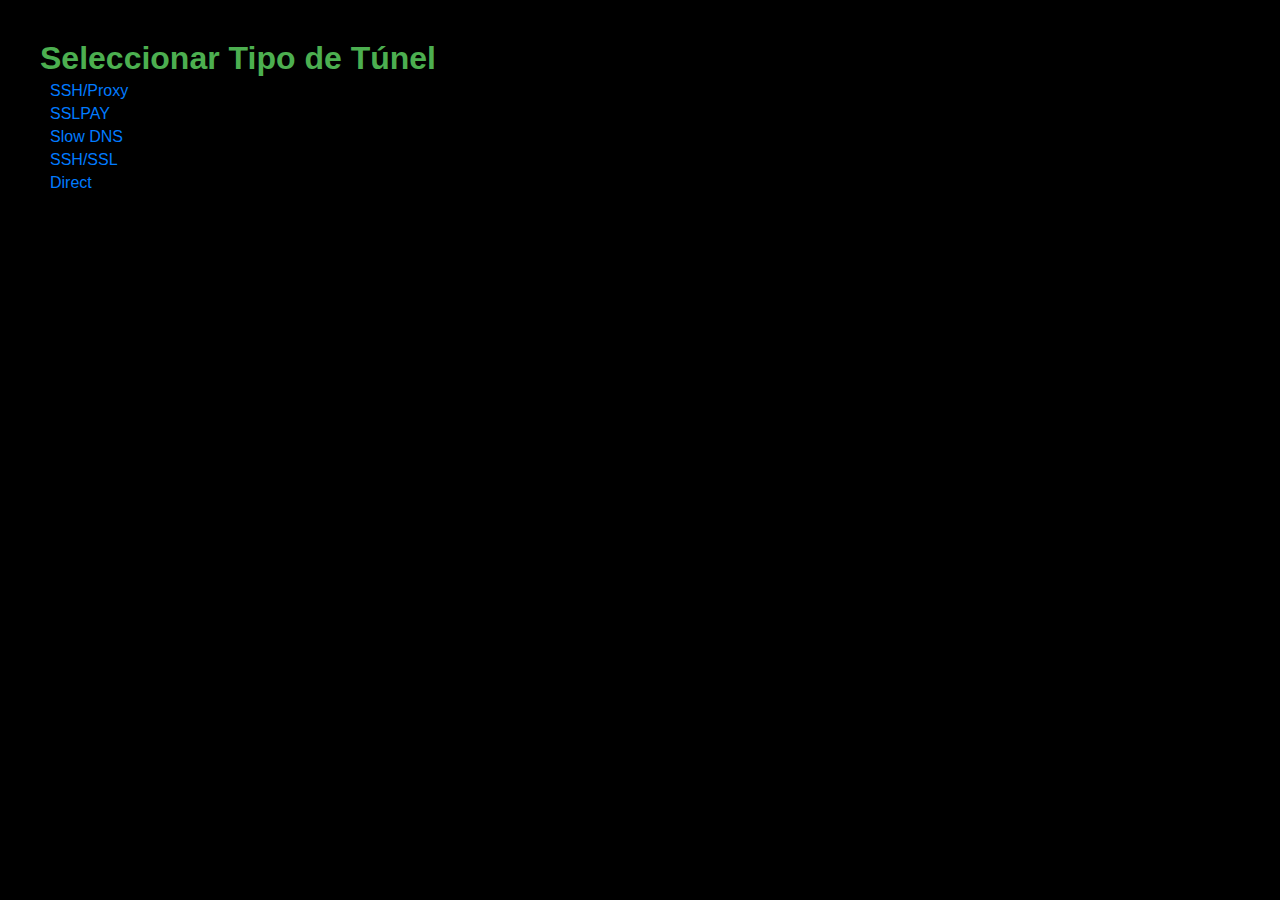
<file: gen2/index.html>
<!DOCTYPE html>
<html lang="es">
<head>
    <meta charset="UTF-8">
    <meta name="viewport" content="width=device-width, initial-scale=1.0">
    <title>Seleccionar Tipo de Túnel</title>
     <style>
 
        h1 {
            color: #4CAF50;
        }
        ul {
            list-style-type: none;
            padding: 0;
        }
        ul li {
            margin: 5px 0;
        }
        ul li a {
            text-decoration: none;
            color: #007BFF;
            padding: 5px 10px;
            border-radius: 5px;
        }
        ul li a.selected {
            background-color: #007BFF;
            color: white;
        }
.hidden {
    display: none;
}

        * {
            margin: 0;
            padding: 0;
            box-sizing: border-box;
            font-family: 'Orbitron', sans-serif;
        }

        @keyframes neonPulse {
            0% { box-shadow: 0 0 5px #0ff, 0 0 10px #0ff, 0 0 20px #0ff; }
            50% { box-shadow: 0 0 10px #f0f, 0 0 20px #f0f, 0 0 40px #f0f; }
            100% { box-shadow: 0 0 5px #0ff, 0 0 10px #0ff, 0 0 20px #0ff; }
        }

        @keyframes borderFlow {
            0% { background-position: 0% 0%; }
            100% { background-position: 200% 0%; }
        }

        body {
            font-family: Arial, sans-serif;
    margin: 20px;
    padding: 20px;
    background-color: #000;
        }

        .container {
            background: #fff;
    padding: 20px;
    border-radius: 5px;
    box-shadow: 0 0 10px rgba(0, 0, 0, 0.1);
        }

        .form-container {
            position: absolute;
            width: 100%;
            height: 100%;
            transform-style: preserve-3d;
            transition: transform 0.8s;
        }

        .form-container.flip {
            transform: rotateY(180deg);
        }

        .login-form, .signup-form {
            position: absolute;
            width: 100%;
            height: 100%;
            padding: 40px;
            backface-visibility: hidden;
            background: rgba(0, 0, 0, 0.9);
            border: 2px solid transparent;
            border-radius: 15px;
            animation: neonPulse 2s infinite;
            backdrop-filter: blur(10px);
        }

        .signup-form {
            transform: rotateY(180deg);
        }

        .form-container::before {
            content: '';
            position: absolute;
            top: -2px;
            left: -2px;
            right: -2px;
            bottom: -2px;
            background: linear-gradient(90deg, #0ff, #f0f, #0ff);
            background-size: 200% 100%;
            animation: borderFlow 2s linear infinite;
            border-radius: 15px;
            z-index: -1;
        }

        h2 {
            color: #0ff;
            text-align: center;
            margin-bottom: 30px;
            text-shadow: 0 0 10px #0ff;
        }

        .input-group {
            margin-bottom: 25px;
            position: relative;
            z-index: 2;
        }

        input {
            width: 100%;
            padding: 12px;
            background: rgba(0, 255, 255, 0.1);
            border: 1px solid #0ff;
            color: #000000;
            border-radius: 5px;
            outline: none;
            transition: all 0.3s;
        }

        input:focus {
            box-shadow: 0 0 15px #0ff;
        }

        button {
            width: 100%;
            padding: 12px;
            background: linear-gradient(90deg, #0ff, #f0f);
            border: none;
            color: #000;
            font-weight: bold;
            border-radius: 5px;
            cursor: pointer;
            transition: all 0.3s;
            position: relative;
            z-index: 2;
        }

        button:hover {
            transform: scale(1.05);
            box-shadow: 0 0 20px #f0f;
        }

        .switch-form {
            color: #0ff;
            text-align: center;
            margin-top: 20px;
            cursor: pointer;
            text-decoration: underline;
            position: relative;
            z-index: 2;
        }

        .switch-form:hover {
            color: #f0f;
            text-shadow: 0 0 10px #f0f;
        }

        .ai-logo {
            position: absolute;
            top: 20px;
            left: 50%;
            transform: translateX(-50%);
            width: 100px;
            height: 100px;
            border: 2px solid #0ff;
            border-radius: 50%;
            display: flex;
            justify-content: center;
            align-items: center;
            animation: neonPulse 2s infinite;
            z-index: 2;
        }

        @keyframes matrixRain {
            0% { transform: translateY(-100%); }
            100% { transform: translateY(100vh); }
        }

        .matrix-rain {
            position: fixed;
            top: 0;
            left: 0;
            width: 100%;
            height: 100%;
            pointer-events: none;
            z-index: 0;
            background: transparent;
        }

        .matrix-column {
            position: absolute;
            width: 20px;
            font-family: monospace;
            font-size: 20px;
            color: #0f0;
            opacity: 0.8;
            transform: translateY(-100%);
            animation: matrixRain linear infinite;
            white-space: nowrap;
        }
    </style>
    

    <script>
        function setTunnel(tunnel) {
            document.cookie = "selectedTunnel=" + tunnel + "; path=/";
            loadContent(tunnel);
            highlightSelectedTunnel(tunnel); // Resaltar el túnel seleccionado
        }

        function getSelectedTunnel() {
            const name = "selectedTunnel=";
            const decodedCookie = decodeURIComponent(document.cookie);
            const ca = decodedCookie.split(';');
            for (let i = 0; i < ca.length; i++) {
                const c = ca[i].trim();
                if (c.indexOf(name) === 0) {
                    return c.substring(name.length, c.length);
                }
            }
            return "";
        }

        function loadContent(tunnel) {
            const xhr = new XMLHttpRequest();
            xhr.open('GET', tunnel, true);
            xhr.onload = function() {
                if (this.status === 200) {
                    document.getElementById('content').innerHTML = this.responseText;
                    // Agregar un manejador para el formulario cargado
                    const form = document.getElementById('serverForm');
                    if (form) {
                        form.addEventListener('submit', function(e) {
                            e.preventDefault(); // Evita el envío tradicional del formulario
                            const formData = new FormData(form);
                            fetch('process.php', {
                                method: 'POST',
                                body: formData
                            })
                            .then(response => response.text())
                            .then(data => {
                                document.getElementById('result').innerHTML = data; // Muestra la respuesta
                            })
                            .catch(error => console.error('Error:', error));
                        });
                    }
                } else {
                    document.getElementById('content').innerHTML = 'Error al cargar el archivo.';
                }
            };
            xhr.send();
        }

        function highlightSelectedTunnel(tunnel) {
            const links = document.querySelectorAll("ul li a");
            links.forEach(link => {
                link.classList.remove("selected");
                if (link.href.includes(tunnel)) {
                    link.classList.add("selected"); // Añadir clase 'selected' al enlace correspondiente
                }
            });
        }

        window.onload = function() {
            const selectedTunnel = getSelectedTunnel();
            if (selectedTunnel) {
                loadContent(selectedTunnel); // Cargar contenido previo
                highlightSelectedTunnel(selectedTunnel); // Resaltar el enlace seleccionado
            }
        };
    </script>
</head>
<body>
    <h1>Seleccionar Tipo de Túnel</h1>
    <ul>
        <li><a href="form_ssh_proxy.html" onclick="setTunnel('form_ssh_proxy.html'); return false;">SSH/Proxy</a></li>
        <li><a href="form_sslpay.html" onclick="setTunnel('form_sslpay.html'); return false;">SSLPAY</a></li>
        <li><a href="form_slow_dns.html" onclick="setTunnel('form_slow_dns.html'); return false;">Slow DNS</a></li>
        <li><a href="form_ssh_ssl.html" onclick="setTunnel('form_ssh_ssl.html'); return false;">SSH/SSL</a></li>
        <li><a href="form_direct.html" onclick="setTunnel('form_direct.html'); return false;">Direct</a></li>
    </ul>
    <div id="content">
        <!-- Aquí se cargará el contenido de los archivos HTML -->
    </div>
    <div id="result">
        <!-- Aquí se mostrará la respuesta de process.php -->
    </div>
</body>
<script>
    function flipForm() {
        document.getElementById('formContainer').classList.toggle('flip');
    }

    function createMatrixRain() {
        const container = document.getElementById('matrixRain');
        const characters = 'ABCDEFGHIJKLMNOPQRSTUVWXYZ0123456789@#$%^&*';
        const columns = Math.floor(window.innerWidth / 20);

        for (let i = 0; i < columns; i++) {
            const column = document.createElement('div');
            column.className = 'matrix-column';
            column.style.left = i * 20 + 'px';
            column.style.animationDuration = Math.random() * 2 + 1 + 's';
            column.style.animationDelay = Math.random() * 2 + 's';

            let text = '';
            const columnHeight = Math.floor(Math.random() * 20 + 10);
            for (let j = 0; j < columnHeight; j++) {
                text += characters[Math.floor(Math.random() * characters.length)] + '\n';
            }
            column.textContent = text;

            container.appendChild(column);
        }
    }

    // Inicializa o efeito Matrix
    createMatrixRain();

    // Recria o efeito quando a janela é redimensionada
    window.addEventListener('resize', () => {
        const container = document.getElementById('matrixRain');
        container.innerHTML = '';
        createMatrixRain();
    });

    // Atualização periódica dos caracteres
    setInterval(() => {
        const columns = document.querySelectorAll('.matrix-column');
        const characters = 'ABCDEFGHIJKLMNOPQRSTUVWXYZ0123456789@#$%^&*';
        
        columns.forEach(column => {
            let text = '';
            const columnHeight = Math.floor(Math.random() * 20 + 10);
            for (let j = 0; j < columnHeight; j++) {
                text += characters[Math.floor(Math.random() * characters.length)] + '\n';
            }
            column.textContent = text;
        });
    }, 5000);
</script>
</html>
</file>
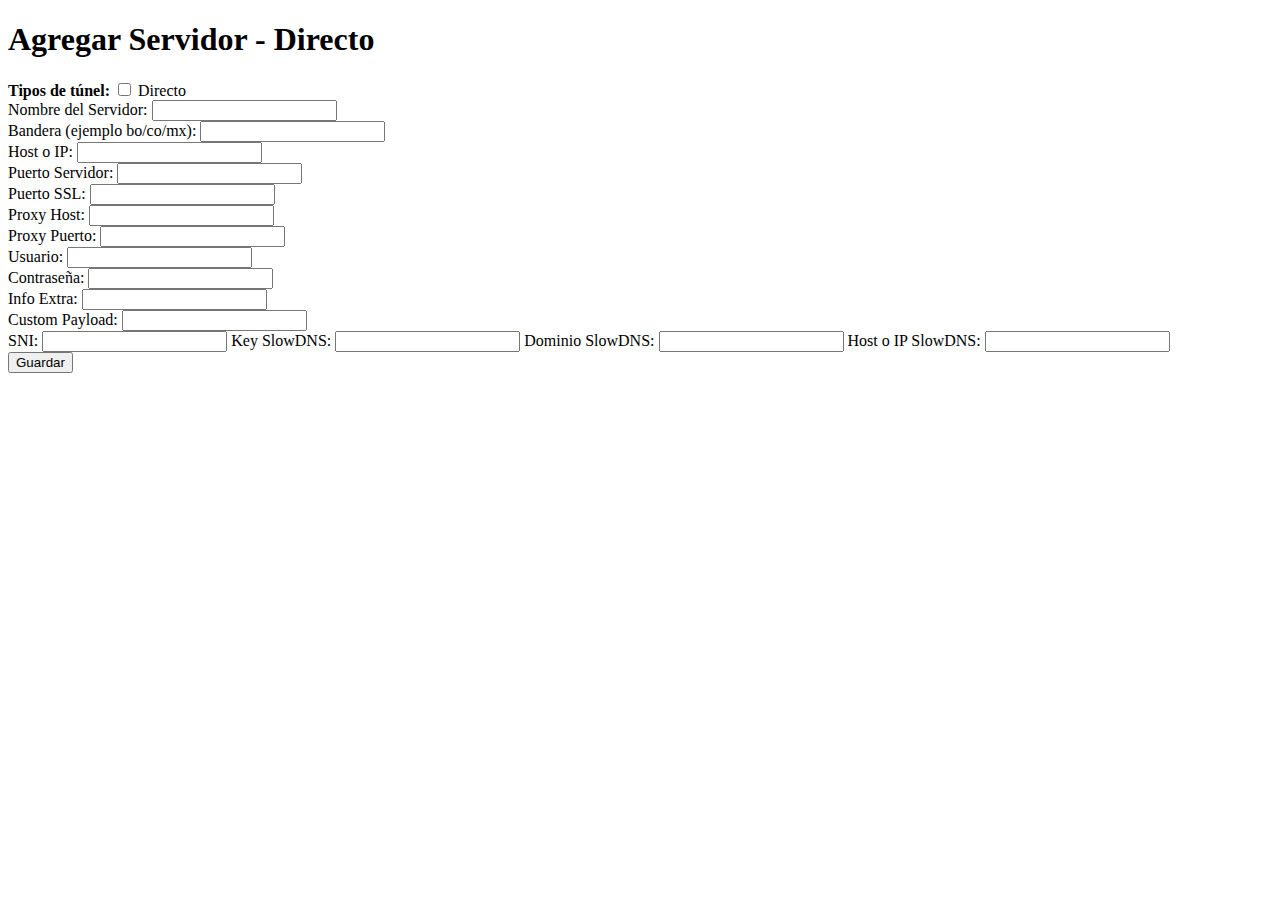
<file: gen2/form_direct.html>
<!DOCTYPE html>
<html lang="es">
<head>
    <meta charset="UTF-8">
    <meta name="viewport" content="width=device-width, initial-scale=1.0">
    <title>Agregar Servidor - Directo</title>
 
</head>
<body>
 
    <div class="container">
        <h1>Agregar Servidor - Directo</h1>
        <form id="serverForm" action="process.php" method="POST">
            
            <div class="tunnel-types hidden"> <!-- Clase 'hidden' para ocultar -->
                <label><strong>Tipos de túnel:</strong></label>
                <input type="checkbox" id="useDirect" name="useDirect" checked>
                <label for="useDirect">Directo</label><br>
            </div>
            <div class="input-group">
                <label for="sName">Nombre del Servidor:</label>
                <input type="text" id="sName" name="sName" required>
            </div>

            <div class="input-group">
                <label for="sFlag">Bandera (ejemplo bo/co/mx):</label>
                <input type="text" id="sFlag" name="sFlag" maxlength="2" required>
            </div>

            <div class="input-group">
                <label for="sHost">Host o IP:</label>
                <input type="text" id="sHost" name="sHost" required>
            </div>

            <div class="input-group">
                <label for="sPort">Puerto Servidor:</label>
                <input type="number" id="sPort" name="sPort">
            </div>

            <div class="input-group">
                <label for="sslPort">Puerto SSL:</label>
                <input type="number" id="sslPort" name="sslPort">
            </div>

            <div class="input-group">
                <label for="rHost">Proxy Host:</label>
                <input type="text" id="rHost" name="rHost">
            </div>

            <div class="input-group">
                <label for="rPort">Proxy Puerto:</label>
                <input type="number" id="rPort" name="rPort">
            </div>

            <div class="input-group">
                <label for="user">Usuario:</label>
                <input type="text" id="user" name="user">
            </div>

            <div class="input-group">
                <label for="pass">Contraseña:</label>
                <input type="password" id="pass" name="pass">
            </div>

            <div class="input-group">
                <label for="sInfo">Info Extra:</label>
                <input type="text" id="sInfo" name="sInfo">
            </div>

            <div class="input-group">
                <label for="cPayload">Custom Payload:</label>
                <input type="text" id="cPayload" name="cPayload">
            </div>

 
        <!-- Campos ocultos -->
        <div class="hidden">
            <label for="sni">SNI:</label>
            <input type="text" id="sni" name="sni" >
    
            <label for="pubkey">Key SlowDNS:</label>
            <input type="text" id="pubkey" name="pubkey" >

            <label for="ns">Dominio SlowDNS:</label>
            <input type="text" id="ns" name="ns" >

            <label for="dns">Host o IP SlowDNS:</label>
            <input type="text" id="dns" name="dns" >
        </div>

            <button type="submit">Guardar</button>
        </form>

        <div id="result"></div>
    </div>

    <script>
        document.getElementById('serverForm').addEventListener('submit', function(e) {
            e.preventDefault(); // Evita que se envíe el formulario de manera tradicional
            
            const formData = new FormData(this);
            
            fetch('process.php', {
                method: 'POST',
                body: formData
            })
            .then(response => response.text())
            .then(data => {
                // Muestra la respuesta en la página
                document.getElementById('result').innerHTML = '<div>' + data + '</div>';
                
                // Guardar la selección del checkbox
                localStorage.setItem('useDirect', document.getElementById('useDirect').checked);
            })
            .catch(error => console.error('Error:', error));
        });

        // Al cargar la página, verificar si hay datos guardados
        window.addEventListener('DOMContentLoaded', () => {
            const useDirect = localStorage.getItem('useDirect') === 'true';
            document.getElementById('useDirect').checked = useDirect;
        });
    </script>
</body>
</html>
</file>
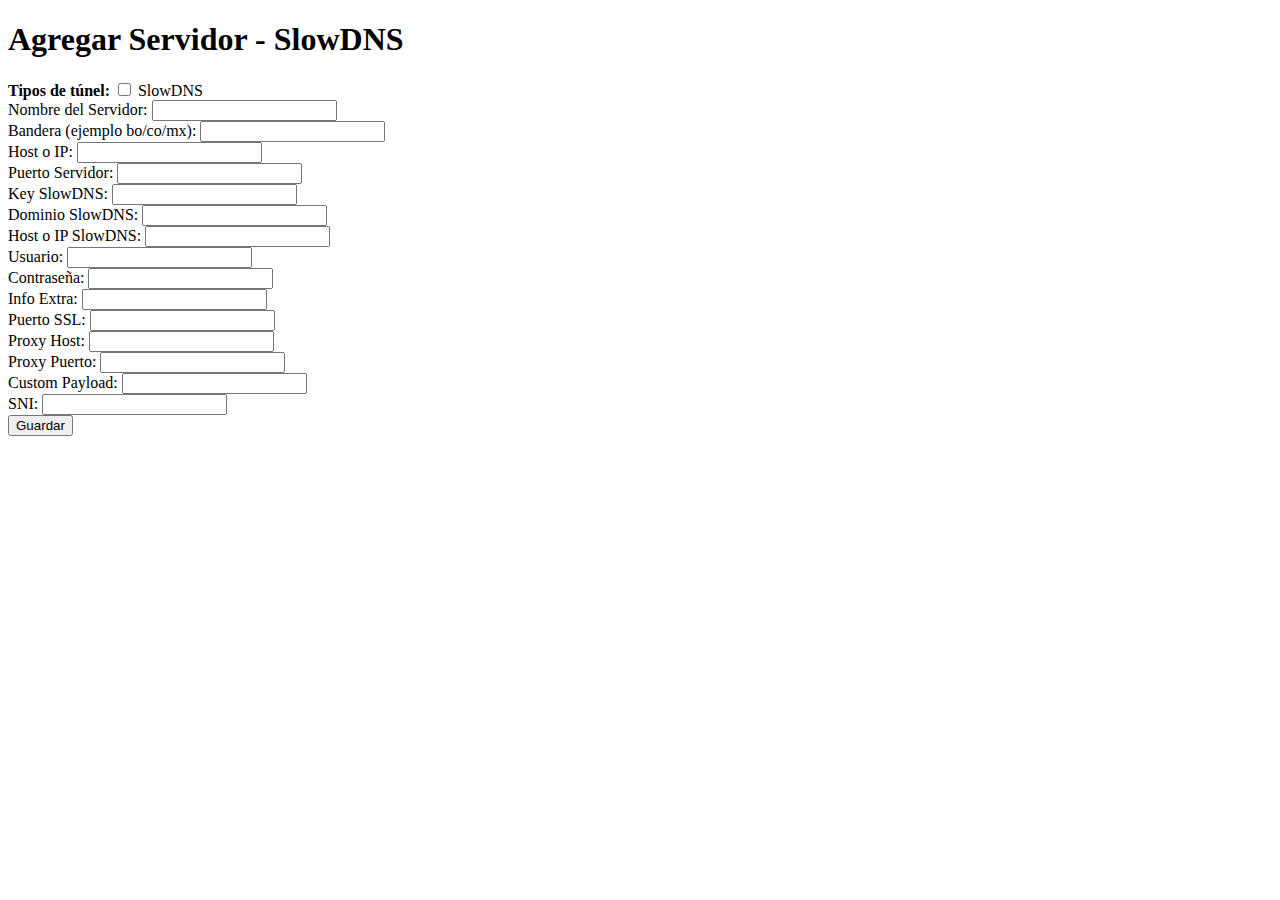
<file: gen2/form_slow_dns.html>
<!DOCTYPE html>
<html lang="es">
<head>
    <meta charset="UTF-8">
    <meta name="viewport" content="width=device-width, initial-scale=1.0">
    <title>Agregar Servidor - SlowDNS</title>

</head>
<body>
 
    <div class="container">
        <h1>Agregar Servidor - SlowDNS </h1>
        <form id="serverForm" action="process.php" method="POST">
            
                        <div class="tunnel-types hidden"> <!-- Clase 'hidden' para ocultar -->

                <label><strong>Tipos de túnel:</strong></label>
                <input type="checkbox" id="mahina" name="mahina" checked>
                <label for="mahina">SlowDNS</label><br>
            </div>
            <div class="input-group">
                <label for="sName">Nombre del Servidor:</label>
                <input type="text" id="sName" name="sName" required>
            </div>

            <div class="input-group">
                <label for="sFlag">Bandera (ejemplo bo/co/mx):</label>
                <input type="text" id="sFlag" name="sFlag" maxlength="2" required>
            </div>

            <div class="input-group">
                <label for="sHost">Host o IP:</label>
                <input type="text" id="sHost" name="sHost" required>
            </div>

            <div class="input-group">
                <label for="sPort">Puerto Servidor:</label>
                <input type="number" id="sPort" name="sPort">
            </div>


            <div class="input-group">
              
            <label for="pubkey">Key SlowDNS:</label>
            <input type="text" id="pubkey" name="pubkey" >
            </div>

            <div class="input-group">
                <label for="ns">Dominio SlowDNS:</label>
                <input type="text" id="ns" name="ns" >
            </div>

            <div class="input-group">
                <label for="dns">Host o IP SlowDNS:</label>
                <input type="text" id="dns" name="dns" >
            </div>
               

            <div class="input-group">
                <label for="user">Usuario:</label>
                <input type="text" id="user" name="user">
            </div>

            <div class="input-group">
                <label for="pass">Contraseña:</label>
                <input type="password" id="pass" name="pass">
            </div>

            <div class="input-group">
                <label for="sInfo">Info Extra:</label>
                <input type="text" id="sInfo" name="sInfo">
            </div>

       
       <!-- Campos ocultos -->
       <div class="hidden">
        <div class="input-group">
            <label for="sslPort">Puerto SSL:</label>
            <input type="number" id="sslPort" name="sslPort">
        </div>

        <div class="input-group">
            <label for="rHost">Proxy Host:</label>
            <input type="text" id="rHost" name="rHost">
        </div>

        <div class="input-group">
            <label for="rPort">Proxy Puerto:</label>
            <input type="number" id="rPort" name="rPort">
        </div>
        <div class="input-group">
            <label for="cPayload">Custom Payload:</label>
            <input type="text" id="cPayload" name="cPayload">
        </div>
        <div class="input-group">
            <label for="sni">SNI:</label>
            <input type="text" id="sni" name="sni" >
        </div>
      
        
    </div>

            <button type="submit">Guardar</button>
        </form>

        <div id="result"></div>
    </div>

    <script>
        document.getElementById('serverForm').addEventListener('submit', function(e) {
            e.preventDefault(); // Evita que se envíe el formulario de manera tradicional
            
            const formData = new FormData(this);
            
            fetch('process.php', {
                method: 'POST',
                body: formData
            })
            .then(response => response.text())
            .then(data => {
                // Muestra la respuesta en la página
                document.getElementById('result').innerHTML = '<div>' + data + '</div>';
                
                // Guardar la selección del checkbox
                localStorage.setItem('mahina', document.getElementById('mahina').checked);
            })
            .catch(error => console.error('Error:', error));
        });

        // Al cargar la página, verificar si hay datos guardados
        window.addEventListener('DOMContentLoaded', () => {
            const mahina = localStorage.getItem('mahina') === 'true';
            document.getElementById('mahina').checked = mahina;
        });
    </script>
</body>
</html>
</file>
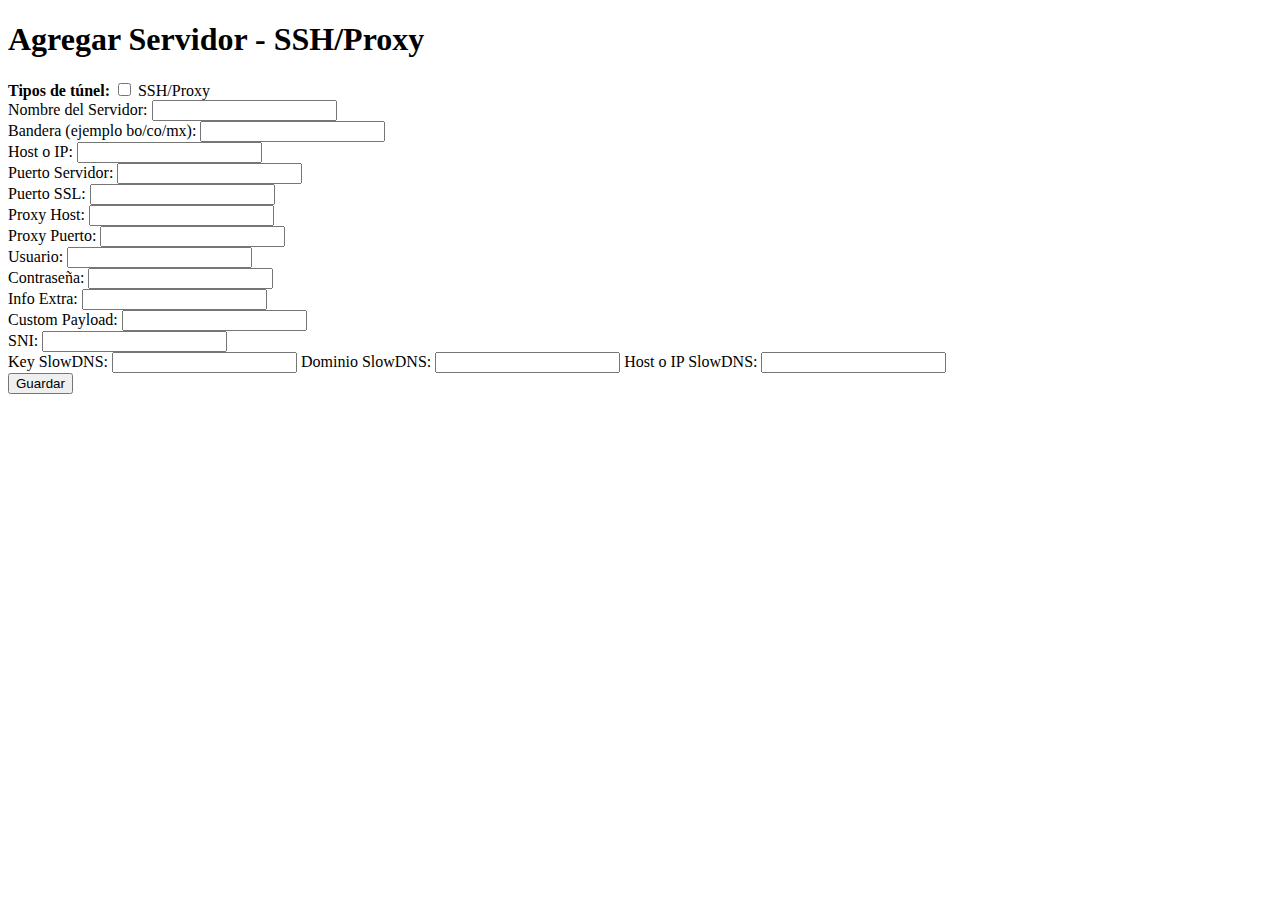
<file: gen2/form_ssh_proxy.html>
<!DOCTYPE html>
<html lang="es">
<head>
    <meta charset="UTF-8">
    <meta name="viewport" content="width=device-width, initial-scale=1.0">
    <title>Agregar Servidor - SSH/Proxy</title>
  </head>
<body>
 
    <div class="container">
        <h1>Agregar Servidor - SSH/Proxy</h1>
        <form id="serverForm" action="process.php" method="POST">
            
                        <div class="tunnel-types hidden"> <!-- Clase 'hidden' para ocultar -->

                <label><strong>Tipos de túnel:</strong></label>
                <input type="checkbox" id="useInject" name="useInject" checked>
                <label for="useInject">SSH/Proxy</label><br>
            </div>
            <div class="input-group">
                <label for="sName">Nombre del Servidor:</label>
                <input type="text" id="sName" name="sName" required>
            </div>

            <div class="input-group">
                <label for="sFlag">Bandera (ejemplo bo/co/mx):</label>
                <input type="text" id="sFlag" name="sFlag" maxlength="2" required>
            </div>

            <div class="input-group">
                <label for="sHost">Host o IP:</label>
                <input type="text" id="sHost" name="sHost" required>
            </div>

            <div class="input-group">
                <label for="sPort">Puerto Servidor:</label>
                <input type="number" id="sPort" name="sPort">
            </div>

            <div class="input-group">
                <label for="sslPort">Puerto SSL:</label>
                <input type="number" id="sslPort" name="sslPort">
            </div>

            <div class="input-group">
                <label for="rHost">Proxy Host:</label>
                <input type="text" id="rHost" name="rHost">
            </div>

            <div class="input-group">
                <label for="rPort">Proxy Puerto:</label>
                <input type="number" id="rPort" name="rPort">
            </div>

            <div class="input-group">
                <label for="user">Usuario:</label>
                <input type="text" id="user" name="user">
            </div>

            <div class="input-group">
                <label for="pass">Contraseña:</label>
                <input type="password" id="pass" name="pass">
            </div>

            <div class="input-group">
                <label for="sInfo">Info Extra:</label>
                <input type="text" id="sInfo" name="sInfo">
            </div>

            <div class="input-group">
                <label for="cPayload">Custom Payload:</label>
                <input type="text" id="cPayload" name="cPayload">
            </div>

            <div class="input-group">
                <label for="sni">SNI:</label>
                <input type="text" id="sni" name="sni" >
        
            </div>
       <!-- Campos ocultos -->
       <div class="hidden">
        <label for="pubkey">Key SlowDNS:</label>
        <input type="text" id="pubkey" name="pubkey" >

        <label for="ns">Dominio SlowDNS:</label>
        <input type="text" id="ns" name="ns" >

        <label for="dns">Host o IP SlowDNS:</label>
        <input type="text" id="dns" name="dns" >
    </div>

            <button type="submit">Guardar</button>
        </form>

        <div id="result"></div>
    </div>

    <script>
        document.getElementById('serverForm').addEventListener('submit', function(e) {
            e.preventDefault(); // Evita que se envíe el formulario de manera tradicional
            
            const formData = new FormData(this);
            
            fetch('process.php', {
                method: 'POST',
                body: formData
            })
            .then(response => response.text())
            .then(data => {
                // Muestra la respuesta en la página
                document.getElementById('result').innerHTML = '<div>' + data + '</div>';
                
                // Guardar la selección del checkbox
                localStorage.setItem('useInject', document.getElementById('useInject').checked);
            })
            .catch(error => console.error('Error:', error));
        });

        // Al cargar la página, verificar si hay datos guardados
        window.addEventListener('DOMContentLoaded', () => {
            const useInject = localStorage.getItem('useInject') === 'true';
            document.getElementById('useInject').checked = useInject;
        });
    </script>
</body>
</html>
</file>
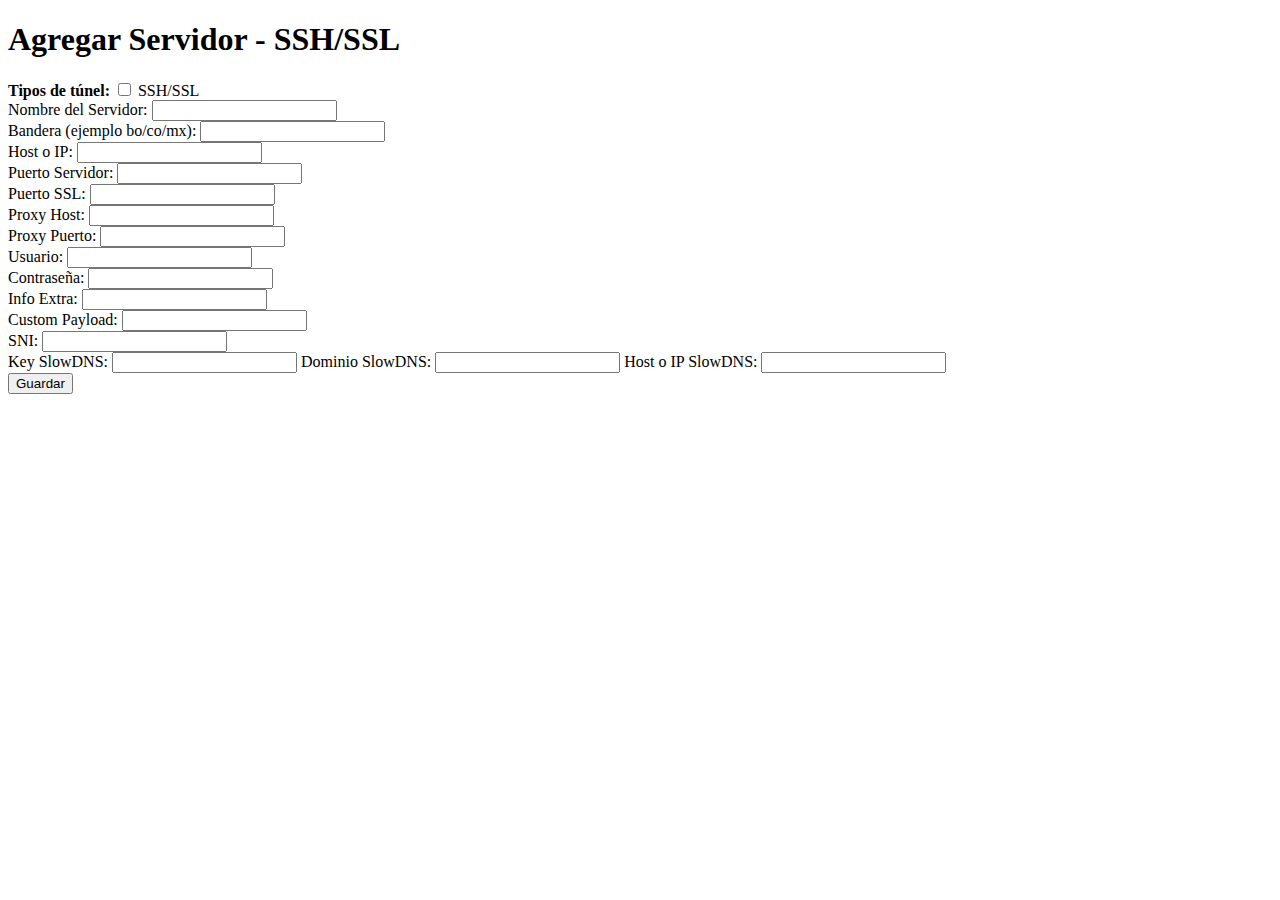
<file: gen2/form_ssh_ssl.html>
<!DOCTYPE html>
<html lang="es">
<head>
    <meta charset="UTF-8">
    <meta name="viewport" content="width=device-width, initial-scale=1.0">
    <title>Agregar Servidor - SSH/SSL</title>

</head>
<body>
 
    <div class="container">
        <h1>Agregar Servidor - SSH/SSL</h1>
        <form id="serverForm" action="process.php" method="POST">
            
                        <div class="tunnel-types hidden"> <!-- Clase 'hidden' para ocultar -->

                <label><strong>Tipos de túnel:</strong></label>
                <input type="checkbox" id="useSSL" name="useSSL" checked>
                <label for="useSSL">SSH/SSL</label><br>
            </div>
            <div class="input-group">
                <label for="sName">Nombre del Servidor:</label>
                <input type="text" id="sName" name="sName" required>
            </div>

            <div class="input-group">
                <label for="sFlag">Bandera (ejemplo bo/co/mx):</label>
                <input type="text" id="sFlag" name="sFlag" maxlength="2" required>
            </div>

            <div class="input-group">
                <label for="sHost">Host o IP:</label>
                <input type="text" id="sHost" name="sHost" required>
            </div>

            <div class="input-group">
                <label for="sPort">Puerto Servidor:</label>
                <input type="number" id="sPort" name="sPort">
            </div>

            <div class="input-group">
                <label for="sslPort">Puerto SSL:</label>
                <input type="number" id="sslPort" name="sslPort">
            </div>

            <div class="input-group">
                <label for="rHost">Proxy Host:</label>
                <input type="text" id="rHost" name="rHost">
            </div>

            <div class="input-group">
                <label for="rPort">Proxy Puerto:</label>
                <input type="number" id="rPort" name="rPort">
            </div>

            <div class="input-group">
                <label for="user">Usuario:</label>
                <input type="text" id="user" name="user">
            </div>

            <div class="input-group">
                <label for="pass">Contraseña:</label>
                <input type="password" id="pass" name="pass">
            </div>

            <div class="input-group">
                <label for="sInfo">Info Extra:</label>
                <input type="text" id="sInfo" name="sInfo">
            </div>

            <div class="input-group">
                <label for="cPayload">Custom Payload:</label>
                <input type="text" id="cPayload" name="cPayload">
            </div>

            <div class="input-group">
                <label for="sni">SNI:</label>
                <input type="text" id="sni" name="sni" >
        
            </div>

       <!-- Campos ocultos -->
       <div class="hidden">
        <label for="pubkey">Key SlowDNS:</label>
        <input type="text" id="pubkey" name="pubkey" >

        <label for="ns">Dominio SlowDNS:</label>
        <input type="text" id="ns" name="ns" >

        <label for="dns">Host o IP SlowDNS:</label>
        <input type="text" id="dns" name="dns" >
    </div>

            <button type="submit">Guardar</button>
        </form>

        <div id="result"></div>
    </div>

    <script>
        document.getElementById('serverForm').addEventListener('submit', function(e) {
            e.preventDefault(); // Evita que se envíe el formulario de manera tradicional
            
            const formData = new FormData(this);
            
            fetch('process.php', {
                method: 'POST',
                body: formData
            })
            .then(response => response.text())
            .then(data => {
                // Muestra la respuesta en la página
                document.getElementById('result').innerHTML = '<div>' + data + '</div>';
                
                // Guardar la selección del checkbox
                localStorage.setItem('useSSL', document.getElementById('useSSL').checked);
            })
            .catch(error => console.error('Error:', error));
        });

        // Al cargar la página, verificar si hay datos guardados
        window.addEventListener('DOMContentLoaded', () => {
            const useSSL = localStorage.getItem('useSSL') === 'true';
            document.getElementById('useSSL').checked = useSSL;
        });
    </script>
</body>
</html>
</file>
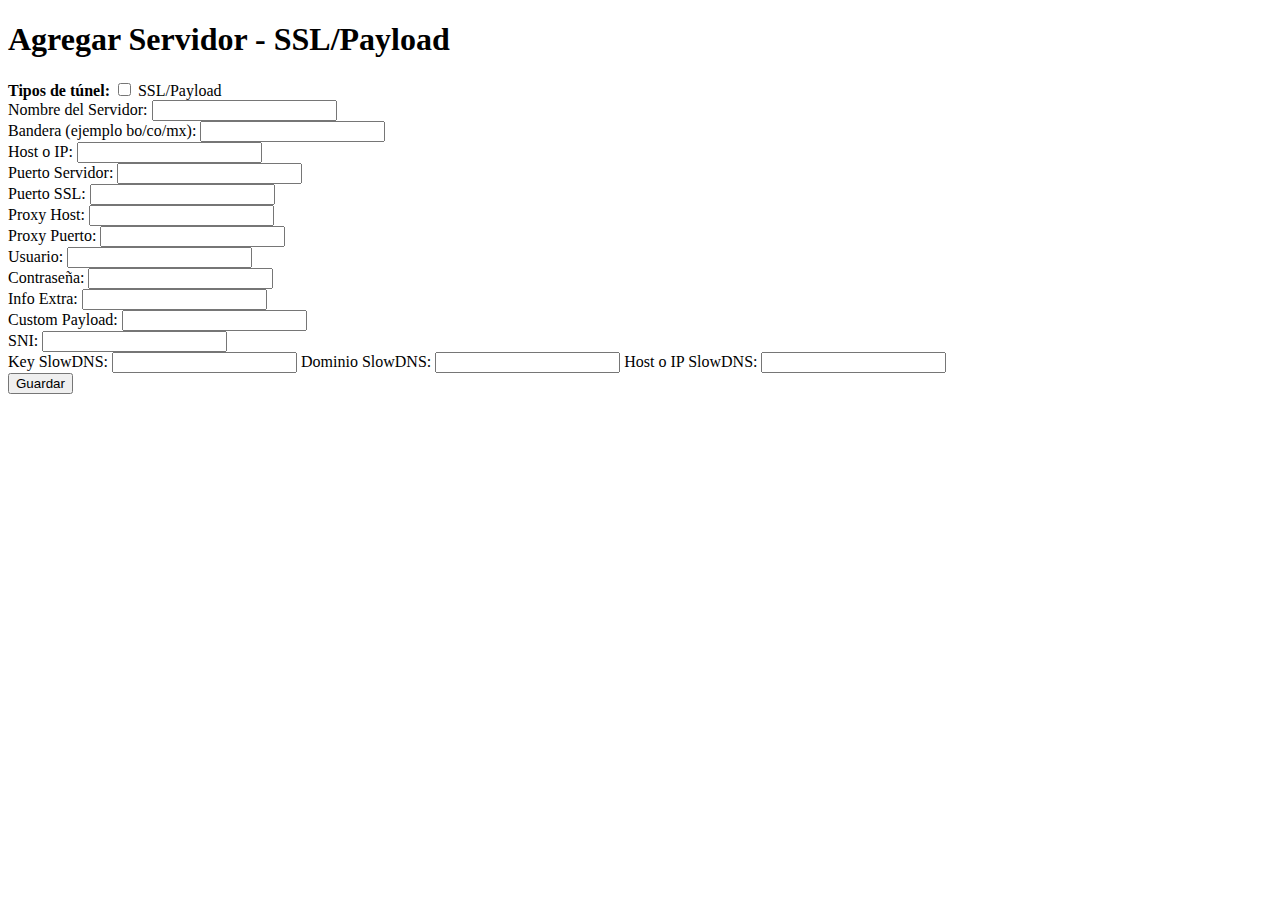
<file: gen2/form_sslpay.html>
<!DOCTYPE html>
<html lang="es">
<head>
    <meta charset="UTF-8">
    <meta name="viewport" content="width=device-width, initial-scale=1.0">
    <title>Agregar Servidor - SSL/Payload</title>

</head>
<body>
 
    <div class="container">
        <h1>Agregar Servidor - SSL/Payload</h1>
        <form id="serverForm" action="process.php" method="POST">
            
                        <div class="tunnel-types hidden"> <!-- Clase 'hidden' para ocultar -->

                <label><strong>Tipos de túnel:</strong></label>
                <input type="checkbox" id="useWSpayload" name="useWSpayload" checked>
                <label for="useWSpayload">SSL/Payload</label><br>
            </div>
            <div class="input-group">
                <label for="sName">Nombre del Servidor:</label>
                <input type="text" id="sName" name="sName" required>
            </div>

            <div class="input-group">
                <label for="sFlag">Bandera (ejemplo bo/co/mx):</label>
                <input type="text" id="sFlag" name="sFlag" maxlength="2" required>
            </div>

            <div class="input-group">
                <label for="sHost">Host o IP:</label>
                <input type="text" id="sHost" name="sHost" required>
            </div>

            <div class="input-group">
                <label for="sPort">Puerto Servidor:</label>
                <input type="number" id="sPort" name="sPort">
            </div>

            <div class="input-group">
                <label for="sslPort">Puerto SSL:</label>
                <input type="number" id="sslPort" name="sslPort">
            </div>

            <div class="input-group">
                <label for="rHost">Proxy Host:</label>
                <input type="text" id="rHost" name="rHost">
            </div>

            <div class="input-group">
                <label for="rPort">Proxy Puerto:</label>
                <input type="number" id="rPort" name="rPort">
            </div>

            <div class="input-group">
                <label for="user">Usuario:</label>
                <input type="text" id="user" name="user">
            </div>

            <div class="input-group">
                <label for="pass">Contraseña:</label>
                <input type="password" id="pass" name="pass">
            </div>

            <div class="input-group">
                <label for="sInfo">Info Extra:</label>
                <input type="text" id="sInfo" name="sInfo">
            </div>

            <div class="input-group">
                <label for="cPayload">Custom Payload:</label>
                <input type="text" id="cPayload" name="cPayload">
            </div>

            <div class="input-group">
                <label for="sni">SNI:</label>
                <input type="text" id="sni" name="sni" >
        
            </div>

       <!-- Campos ocultos -->
       <div class="hidden">
        <label for="pubkey">Key SlowDNS:</label>
        <input type="text" id="pubkey" name="pubkey" >

        <label for="ns">Dominio SlowDNS:</label>
        <input type="text" id="ns" name="ns" >

        <label for="dns">Host o IP SlowDNS:</label>
        <input type="text" id="dns" name="dns" >
    </div>

            <button type="submit">Guardar</button>
        </form>

        <div id="result"></div>
    </div>

    <script>
        document.getElementById('serverForm').addEventListener('submit', function(e) {
            e.preventDefault(); // Evita que se envíe el formulario de manera tradicional
            
            const formData = new FormData(this);
            
            fetch('process.php', {
                method: 'POST',
                body: formData
            })
            .then(response => response.text())
            .then(data => {
                // Muestra la respuesta en la página
                document.getElementById('result').innerHTML = '<div>' + data + '</div>';
                
                // Guardar la selección del checkbox
                localStorage.setItem('useWSpayload', document.getElementById('useWSpayload').checked);
            })
            .catch(error => console.error('Error:', error));
        });

        // Al cargar la página, verificar si hay datos guardados
        window.addEventListener('DOMContentLoaded', () => {
            const useWSpayload = localStorage.getItem('useWSpayload') === 'true';
            document.getElementById('useWSpayload').checked = useWSpayload;
        });
    </script>
</body>
</html>
</file>
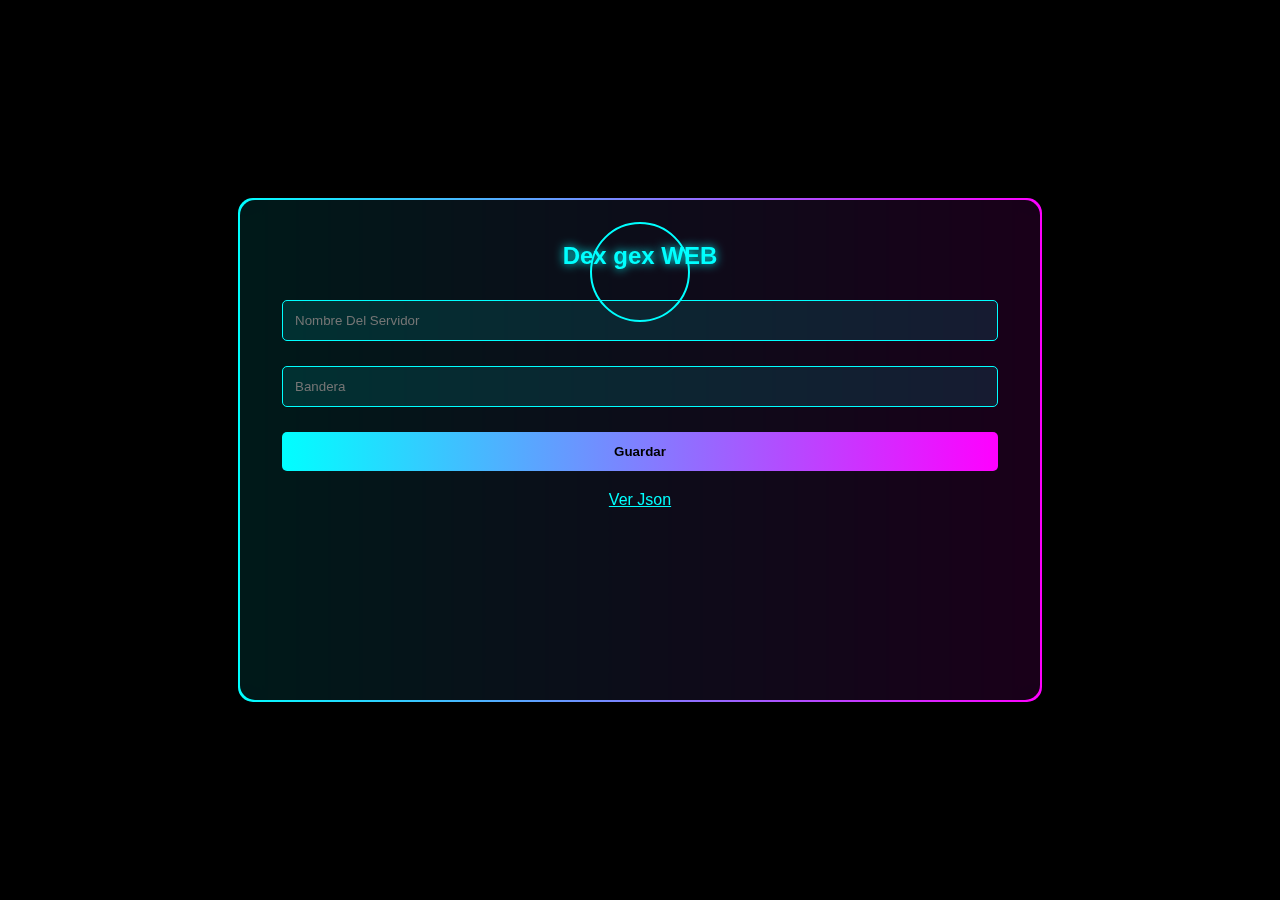
<file: gen2/login-cyberpunk.html>
<!DOCTYPE html>
<html lang="pt-BR">
<head>
    <meta charset="UTF-8">
    <title>DEX GEN PRO WEB</title>
    <style>
        /* ... (estilos anteriores permanecem iguais até matrix-bg) ... */
        * {
            margin: 0;
            padding: 0;
            box-sizing: border-box;
            font-family: 'Orbitron', sans-serif;
        }

        @keyframes neonPulse {
            0% { box-shadow: 0 0 5px #0ff, 0 0 10px #0ff, 0 0 20px #0ff; }
            50% { box-shadow: 0 0 10px #f0f, 0 0 20px #f0f, 0 0 40px #f0f; }
            100% { box-shadow: 0 0 5px #0ff, 0 0 10px #0ff, 0 0 20px #0ff; }
        }

        @keyframes borderFlow {
            0% { background-position: 0% 0%; }
            100% { background-position: 200% 0%; }
        }

        body {
            min-height: 100vh;
            display: flex;
            justify-content: center;
            align-items: center;
            background: #000;
            overflow: hidden;
            position: relative;
        }

        .container {
            position: relative;
            width: 800px;
            height: 500px;
            perspective: 1000px;
            z-index: 1;
        }

        .form-container {
            position: absolute;
            width: 100%;
            height: 100%;
            transform-style: preserve-3d;
            transition: transform 0.8s;
        }

        .form-container.flip {
            transform: rotateY(180deg);
        }

        .login-form, .signup-form {
            position: absolute;
            width: 100%;
            height: 100%;
            padding: 40px;
            backface-visibility: hidden;
            background: rgba(0, 0, 0, 0.9);
            border: 2px solid transparent;
            border-radius: 15px;
            animation: neonPulse 2s infinite;
            backdrop-filter: blur(10px);
        }

        .signup-form {
            transform: rotateY(180deg);
        }

        .form-container::before {
            content: '';
            position: absolute;
            top: -2px;
            left: -2px;
            right: -2px;
            bottom: -2px;
            background: linear-gradient(90deg, #0ff, #f0f, #0ff);
            background-size: 200% 100%;
            animation: borderFlow 2s linear infinite;
            border-radius: 15px;
            z-index: -1;
        }

        h2 {
            color: #0ff;
            text-align: center;
            margin-bottom: 30px;
            text-shadow: 0 0 10px #0ff;
        }

        .input-group {
            margin-bottom: 25px;
            position: relative;
            z-index: 2;
        }

        input {
            width: 100%;
            padding: 12px;
            background: rgba(0, 255, 255, 0.1);
            border: 1px solid #0ff;
            color: #fff;
            border-radius: 5px;
            outline: none;
            transition: all 0.3s;
        }

        input:focus {
            box-shadow: 0 0 15px #0ff;
        }

        button {
            width: 100%;
            padding: 12px;
            background: linear-gradient(90deg, #0ff, #f0f);
            border: none;
            color: #000;
            font-weight: bold;
            border-radius: 5px;
            cursor: pointer;
            transition: all 0.3s;
            position: relative;
            z-index: 2;
        }

        button:hover {
            transform: scale(1.05);
            box-shadow: 0 0 20px #f0f;
        }

        .switch-form {
            color: #0ff;
            text-align: center;
            margin-top: 20px;
            cursor: pointer;
            text-decoration: underline;
            position: relative;
            z-index: 2;
        }

        .switch-form:hover {
            color: #f0f;
            text-shadow: 0 0 10px #f0f;
        }

        .ai-logo {
            position: absolute;
            top: 20px;
            left: 50%;
            transform: translateX(-50%);
            width: 100px;
            height: 100px;
            border: 2px solid #0ff;
            border-radius: 50%;
            display: flex;
            justify-content: center;
            align-items: center;
            animation: neonPulse 2s infinite;
            z-index: 2;
        }

        @keyframes matrixRain {
            0% { transform: translateY(-100%); }
            100% { transform: translateY(100vh); }
        }

        .matrix-rain {
            position: fixed;
            top: 0;
            left: 0;
            width: 100%;
            height: 100%;
            pointer-events: none;
            z-index: 0;
            background: transparent;
        }

        .matrix-column {
            position: absolute;
            width: 20px;
            font-family: monospace;
            font-size: 20px;
            color: #0f0;
            opacity: 0.8;
            transform: translateY(-100%);
            animation: matrixRain linear infinite;
            white-space: nowrap;
        }
    </style>
</head>
<body>
    <div id="matrixRain" class="matrix-rain"></div>
    <div class="container">
        <div class="form-container" id="formContainer">
            <!-- Login Form AJUSTAR ESTE FORM PARA QUE AHORA FUNCIONE COMO EL form_slow_dns-->
            <div class="login-form">
                <div class="ai-logo"></div>
                <h2>Dex gex WEB</h2>
                <div class="input-group">
                    <input type="text" placeholder="Nombre Del Servidor" required>
                </div>
                <div class="input-group">
                    <input type="text" placeholder="Bandera" required>
                </div>
                <button type="submit">Guardar</button>
                <p class="switch-form" onclick="flipForm()">Ver Json</p>
            </div>

            <!-- Signup Form -->
            <div class="signup-form">
                <div class="ai-logo"></div>
                <h2>Agregar Servidor - SlowDNS</h2>
                <div class="input-group">
                    <input type="text" placeholder="Nombre del Servidor:" required>
                </div>
                <div class="input-group">
                    <input type="text" placeholder="Bandera (ejemplo bo/co/mx):" required>
                </div>
                <button type="submit">Descargar</button>
                <p class="switch-form" onclick="flipForm()">Volver</p>
            </div>
        </div>
    </div>

    <script>
        function flipForm() {
            document.getElementById('formContainer').classList.toggle('flip');
        }

        function createMatrixRain() {
            const container = document.getElementById('matrixRain');
            const characters = 'ABCDEFGHIJKLMNOPQRSTUVWXYZ0123456789@#$%^&*';
            const columns = Math.floor(window.innerWidth / 20);

            for (let i = 0; i < columns; i++) {
                const column = document.createElement('div');
                column.className = 'matrix-column';
                column.style.left = i * 20 + 'px';
                column.style.animationDuration = Math.random() * 2 + 1 + 's';
                column.style.animationDelay = Math.random() * 2 + 's';

                let text = '';
                const columnHeight = Math.floor(Math.random() * 20 + 10);
                for (let j = 0; j < columnHeight; j++) {
                    text += characters[Math.floor(Math.random() * characters.length)] + '\n';
                }
                column.textContent = text;

                container.appendChild(column);
            }
        }

        // Inicializa o efeito Matrix
        createMatrixRain();

        // Recria o efeito quando a janela é redimensionada
        window.addEventListener('resize', () => {
            const container = document.getElementById('matrixRain');
            container.innerHTML = '';
            createMatrixRain();
        });

        // Atualização periódica dos caracteres
        setInterval(() => {
            const columns = document.querySelectorAll('.matrix-column');
            const characters = 'ABCDEFGHIJKLMNOPQRSTUVWXYZ0123456789@#$%^&*';
            
            columns.forEach(column => {
                let text = '';
                const columnHeight = Math.floor(Math.random() * 20 + 10);
                for (let j = 0; j < columnHeight; j++) {
                    text += characters[Math.floor(Math.random() * characters.length)] + '\n';
                }
                column.textContent = text;
            });
        }, 5000);
    </script>
</body>
</html>
</file>
